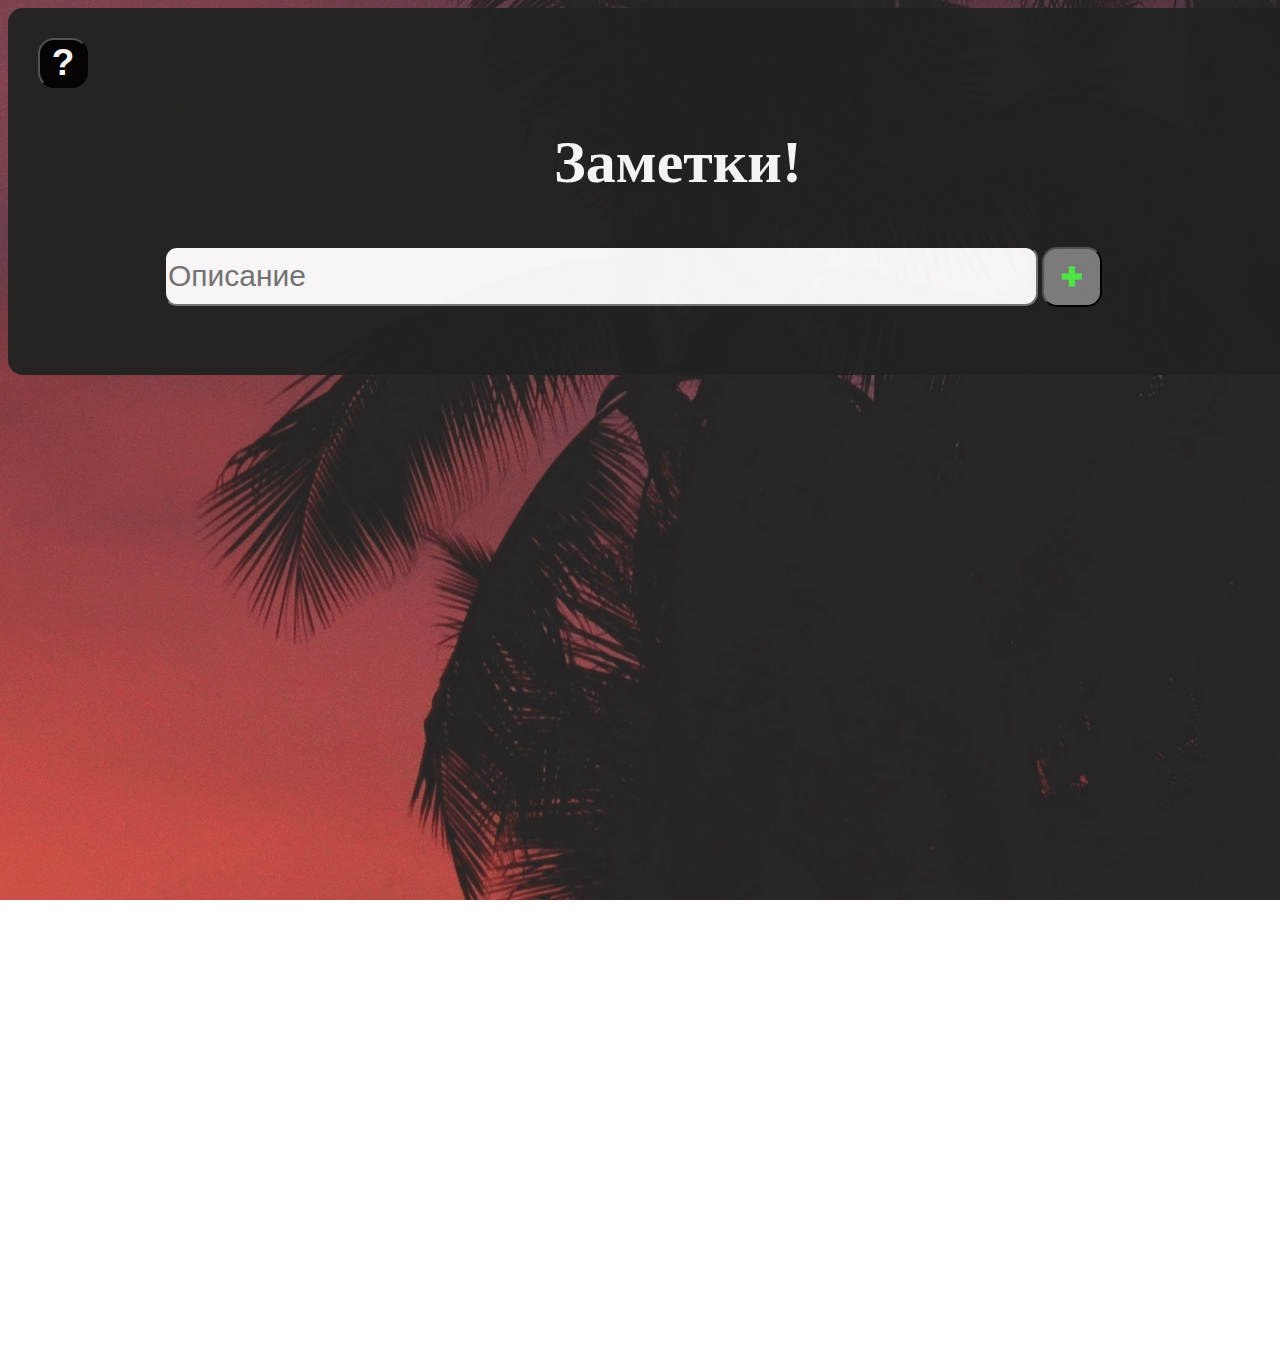
<file: index.html>
<!DOCTYPE html>
<html>
<head>
	<title>aeaeaeaeae</title>
	<meta charset="utf-8">
	<link rel="stylesheet"  href="js.css">
</head>
<body>
 <div class="container">
 	<div class="todo_list">
 		<button id="myBtn">?</button>

<!-- The Modal -->
<div id="myModal" class="modal">

  <!-- Modal content -->
  <div class="modal-content">
    <span class="close">&times;</span>
    <p>Чтобы удалить заметку ,</p>
     <p>просто нажми на нее!&#9773</p>
  </div>

</div>

 		<h1>Заметки!</h1>
 		<div class="create_new_todo">
 			<input type="text" class="message" placeholder="Описание">
 			<button class="add"> &#10010; </button>
 			
 		</div>

 <div class="wrapper">
 	<ul class="todo"></ul>
 </div>

 	</div>
 </div>
<script src="j1s.js"></script>
<script src="script.js"></script>
</body>
</html>
</file>
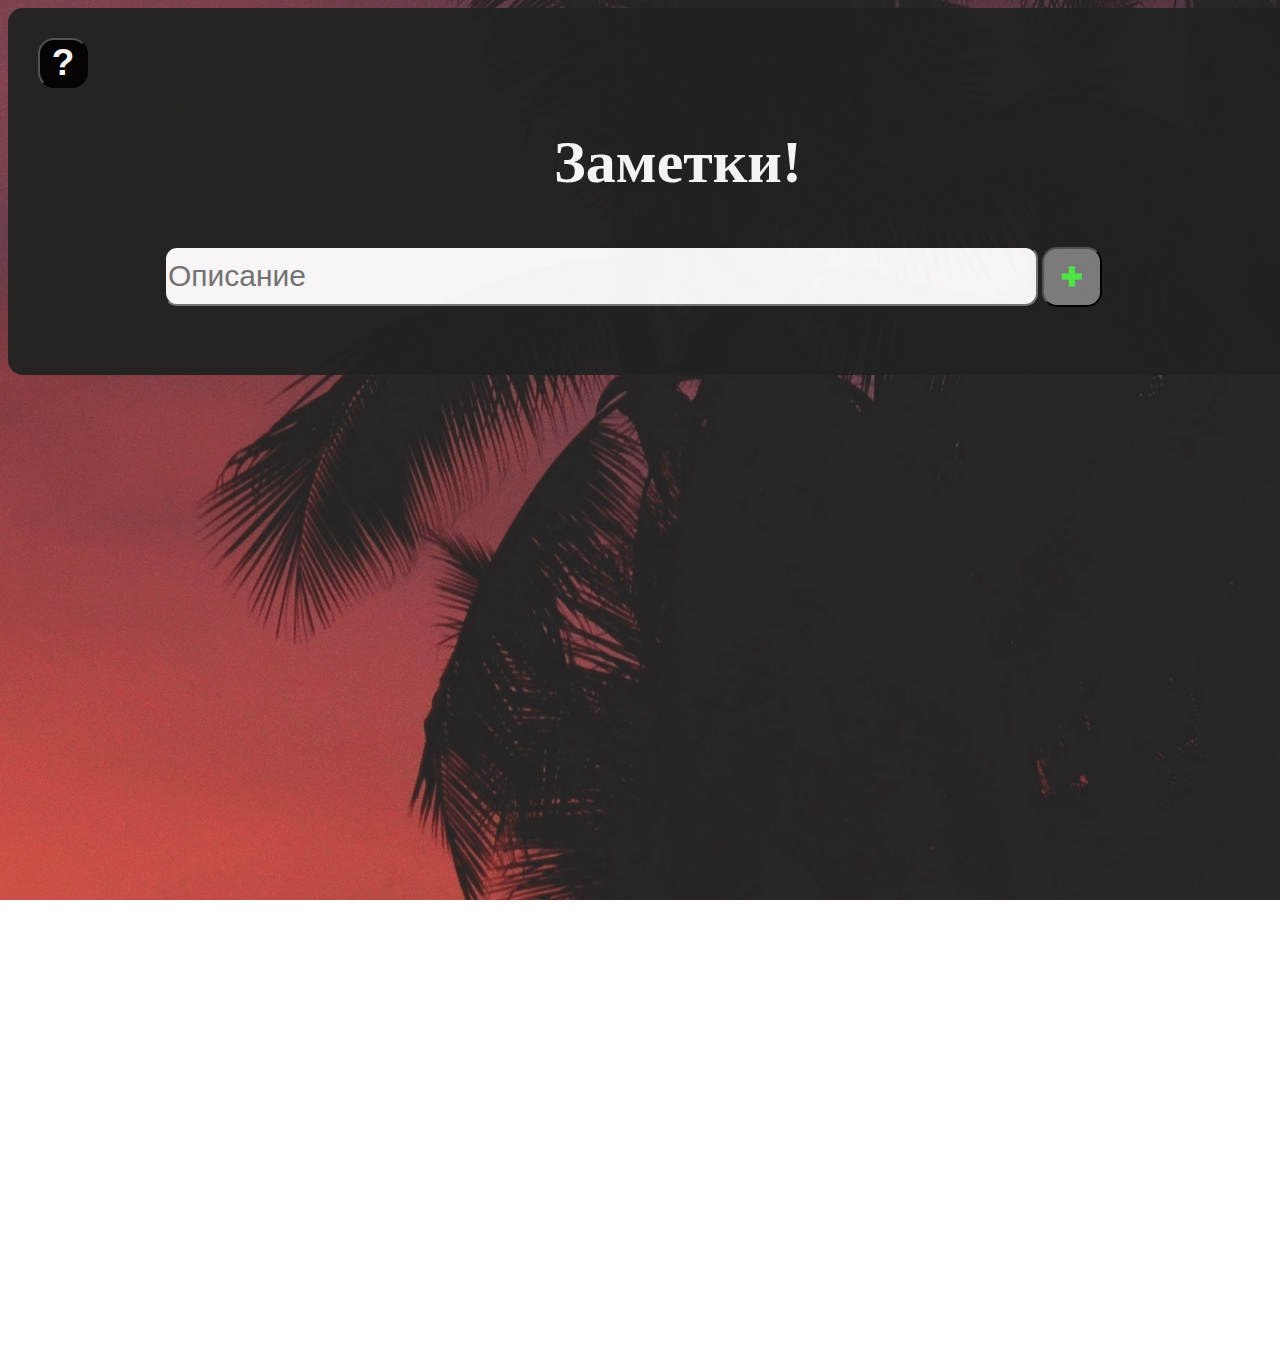
<file: js.html>
<!DOCTYPE html>
<html>
<head>
	<title>aeaeaeaeae</title>
	<meta charset="utf-8">
	<link rel="stylesheet"  href="js.css">
</head>
<body>
 <div class="container">
 	<div class="todo_list">
 		<button id="myBtn">?</button>

<!-- The Modal -->
<div id="myModal" class="modal">

  <!-- Modal content -->
  <div class="modal-content">
    <span class="close">&times;</span>
    <p>Чтобы удалить заметку ,</p>
     <p>просто нажми на нее!&#9773</p>
  </div>

</div>

 		<h1>Заметки!</h1>
 		<div class="create_new_todo">
 			<input type="text" class="message" placeholder="Описание">
 			<button class="add"> &#10010; </button>
 			
 		</div>

 <div class="wrapper">
 	<ul class="todo"></ul>
 </div>

 	</div>
 </div>
<script src="j1s.js"></script>
<script src="script.js"></script>
</body>
</html>
</file>
<file: js.css>
body{
	background-image: url(1211.jpg);
		position: fixed;
 background-repeat: no-repeat;
    height: 150%;
  
}

.todo_list{
	margin: 0 auto;
	width: 100%;
	position: fixed;
	display: block;
	margin: 0 auto 40px;
	background-color: #222;
	opacity: 0.95;
	padding: 30px;
	border-radius: 15px;
}
h1{ font-size: 60px;
	text-align: center;
	margin: 0,0,20px;
	color: #fff;

}
.create_new_todo{
	text-align: center;
}
.add{

	padding-top: -30px;
	font-size: 26px;
	font-weight: bold;
height: 60px;
	border-radius: 15px;
	color: #50f148;
	background-color: grey;
	margin-top: 10px;
	width: 60px;
	padding: 10px;
}
.message{
   font-size: 30px;
	border-radius: 13px;
	
	width: 866px;
	height: 54px;
	margin-left: -90px;
}
.todo {
  padding-left: 0; }
  .todo li {
    padding: 1em;
    list-style-type: none; }
    .todo li:not(:last-child) {
      border-bottom: 1px solid #000; }

.todo{ 
    
	font-size: 38px;
	color: #fff;
}
.wrapper{
	margin-left: 20px;
}
.iii{
	margin-top: 5px;
	width: 33px;
	height: 33px;
}
#myBtn{
	width: 50px;
	height: 50px;
	font-size: 37px;
	font-weight: bold;
	border-radius: 16px;
	background-color: #000;
       color: #fff;
}
.modal {
	padding-top: 200px;
  display: none; /* Hidden by default */
  position: fixed; /* Stay in place */
  z-index: 1; /* Sit on top */
  left: 0;
  top: 0;
  width: 100%; /* Full width */
  height: 100%; /* Full height */
  overflow: auto; /* Enable scroll if needed */
  background-color: rgb(0,0,0); /* Fallback color */
  background-color: rgba(0,0,0,0.4); /* Black w/ opacity */
}

/* Modal Content/Box */
.modal-content {
	font-size: 40px;
border-radius: 30px;
  background-color: #fefefe;
  margin: 15% auto; /* 15% from the top and centered */
  padding: 20px;
  border: 1px solid #888;
   background-color: #222;
   color: white;
   opacity: 0.8;
  width: 80%; /* Could be more or less, depending on screen size */
}

/* The Close Button */
.close {
  color: #aaa;
  float: right;
  font-size: 38px;
  font-weight: bold;
  width: 50px;
  height: 50px;
}

.close:hover,
.close:focus {
  color: black;
  text-decoration: none;
  cursor: pointer;
}
</file>
